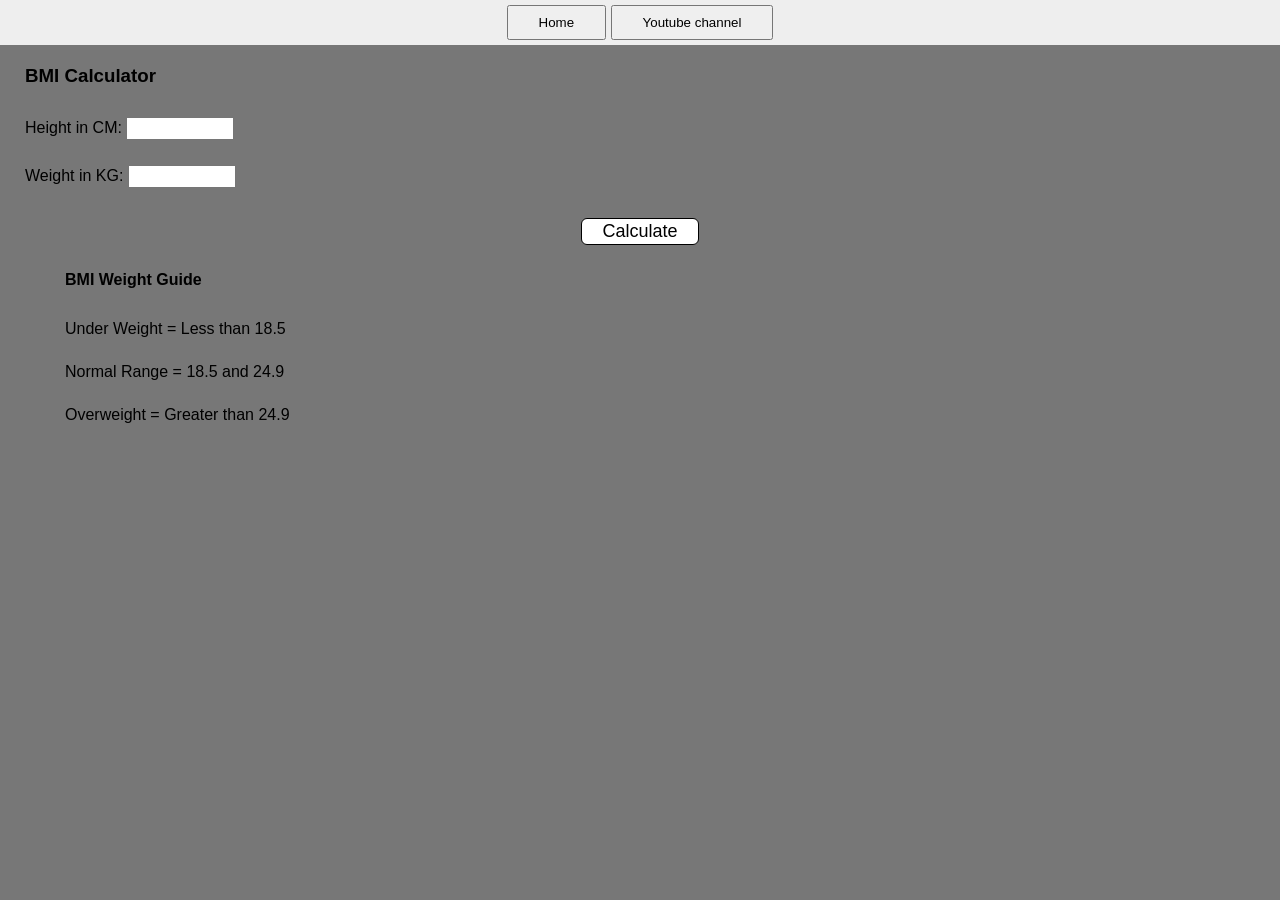
<file: 07_projects/2-BMI calculator/index.html>
<!DOCTYPE html>
<html>
<head>
    <title>BMI Calculator</title>

    <style>
        body {
            margin: 0;
            font-family: Arial, sans-serif;
            background-color: #777;
        }

        nav {
            background-color: #eee;
            padding: 5px;
            text-align: center;
        }

        nav button {
            padding: 8px 30px;
            cursor: pointer;
        }

        .container {
            margin: 20px 25px;
        }

        h3 {
            margin-bottom: 30px;
        }

        .input-group {
            margin-bottom: 25px;
        }

        input {
            width: 100px;
            height: 17px;
        }

        #calculate {
            display: block;
            margin: 30px auto 15px;
            padding: 2px 20px;
            font-size: 18px;
            background-color: white;
            border: 1px solid black;
            border-radius: 6px;
            cursor: pointer;
        }

        #result {
            text-align: center;
            font-weight: bold;
            margin: 15px;
        }

        .guide {
            margin-left: 40px;
            line-height: 27px;
        }
    </style>

</head>

<body>

    <nav>
        <button>Home</button>
        <button>Youtube channel</button>
    </nav>

    <div class="container">

        <h3>BMI Calculator</h3>

        <div class="input-group">
            <label>Height in CM:</label>
            <input type="number" id="height">
        </div>

        <div class="input-group">
            <label>Weight in KG:</label>
            <input type="number" id="weight">
        </div>

        <button id="calculate" onclick="calculateBMI()">
            Calculate
        </button>

        <div id="result"></div>

        <div class="guide">

            <h4>BMI Weight Guide</h4>

            <p>Under Weight = Less than 18.5</p>

            <p>Normal Range = 18.5 and 24.9</p>

            <p>Overweight = Greater than 24.9</p>

        </div>

    </div>

    <!-- External JavaScript File -->
    <script src="calculator.js"></script>

</body>
</html>
</file>
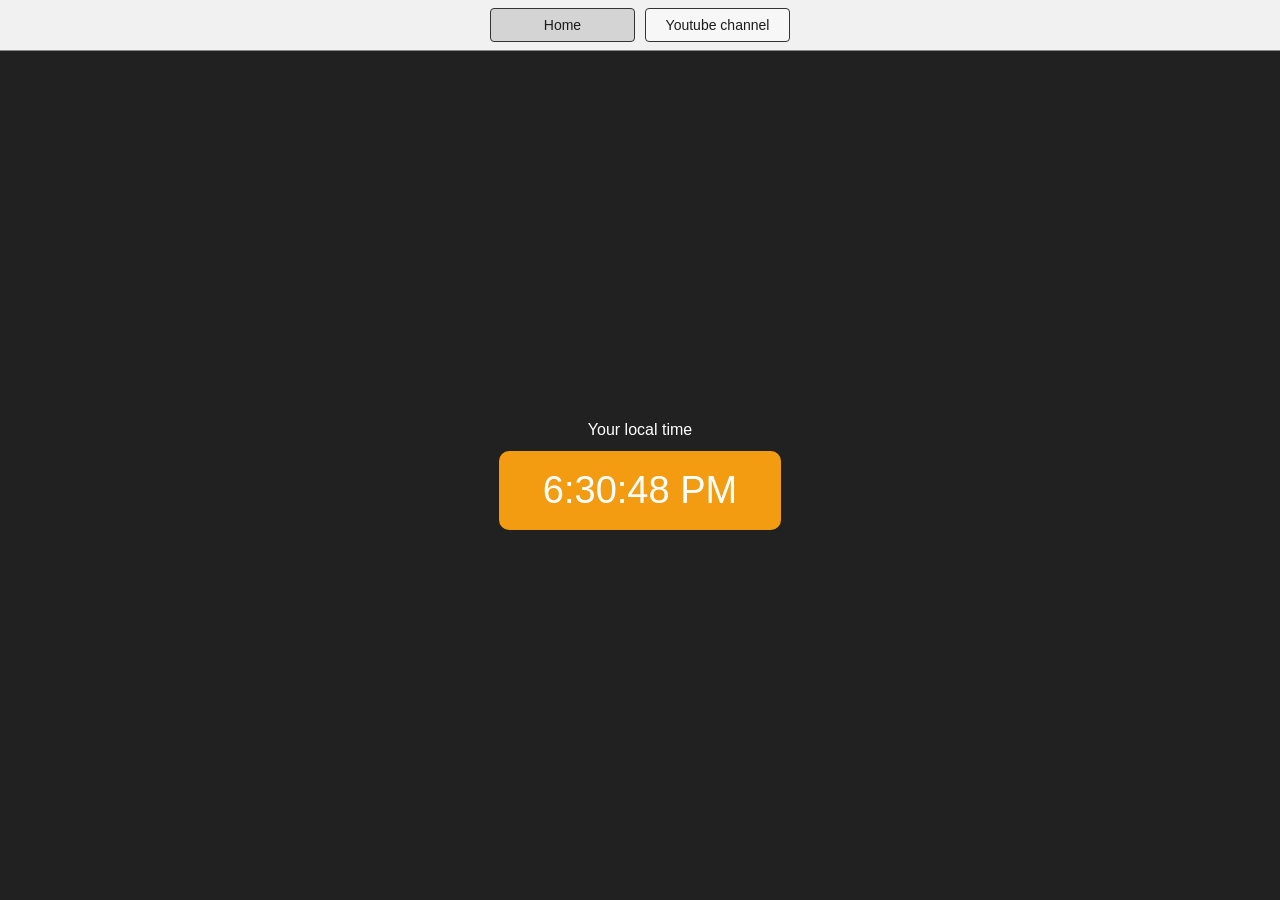
<file: 07_projects/3-DigitalClock/index.html>
<!DOCTYPE html>
<html lang="en">
<head>
  <meta charset="UTF-8" />
  <meta name="viewport" content="width=device-width, initial-scale=1.0" />
  <title>Your Local Time</title>
  <link rel="stylesheet" href="style.css" />
</head>
<body>
  <nav>
    <a href="#" class="active">Home</a>
    <a href="https://www.youtube.com" target="_blank" rel="noopener noreferrer">Youtube channel</a>
  </nav>

  <main class="center">
    <div id="banner">Your local time</div>
    <div id="clock"></div>
  </main>

  <script src="script.js"></script>
</body>
</html>
</file>
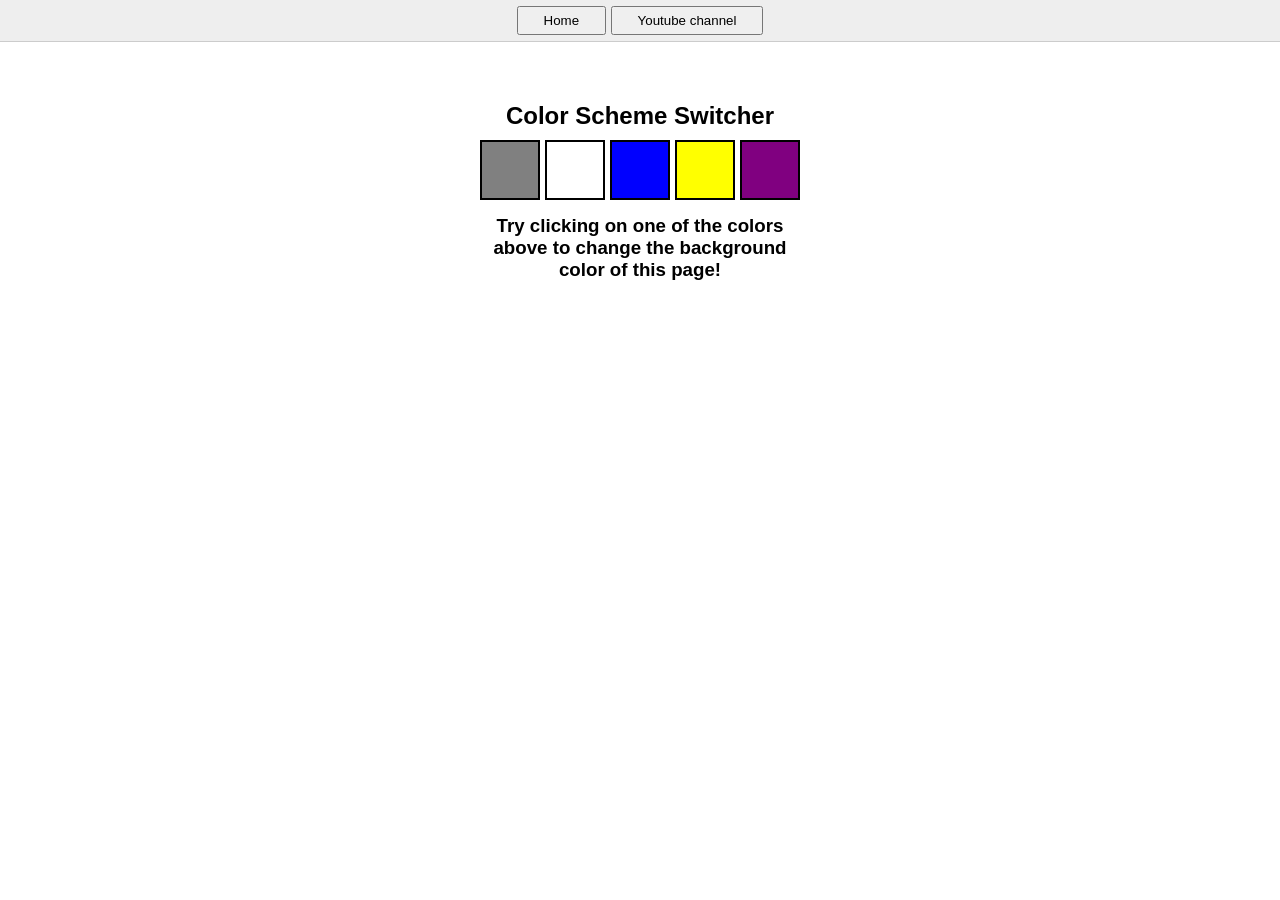
<file: 07_projects/colorChanger/index.html>
<!DOCTYPE html>
<html lang="en">
<head>
    <meta charset="UTF-8">
    <meta name="viewport" content="width=device-width, initial-scale=1.0">
    <title>Color Scheme Switcher</title>
    <link rel="stylesheet" href="style.css">
</head>
<body>

    <nav>
        <button>Home</button>
        <button>Youtube channel</button>
    </nav>

    <div class="container">

        <h2>Color Scheme Switcher</h2>

        <div class="colors">
            <span class="button" id="grey"></span>
            <span class="button" id="white"></span>
            <span class="button" id="blue"></span>
            <span class="button" id="yellow"></span>
            <span class="button" id="purple"></span>
        </div>

        <h3>
            Try clicking on one of the colors above
            to change the background color of this page!
        </h3>

    </div>

    <script src="script.js"></script>

</body>
</html>
</file>
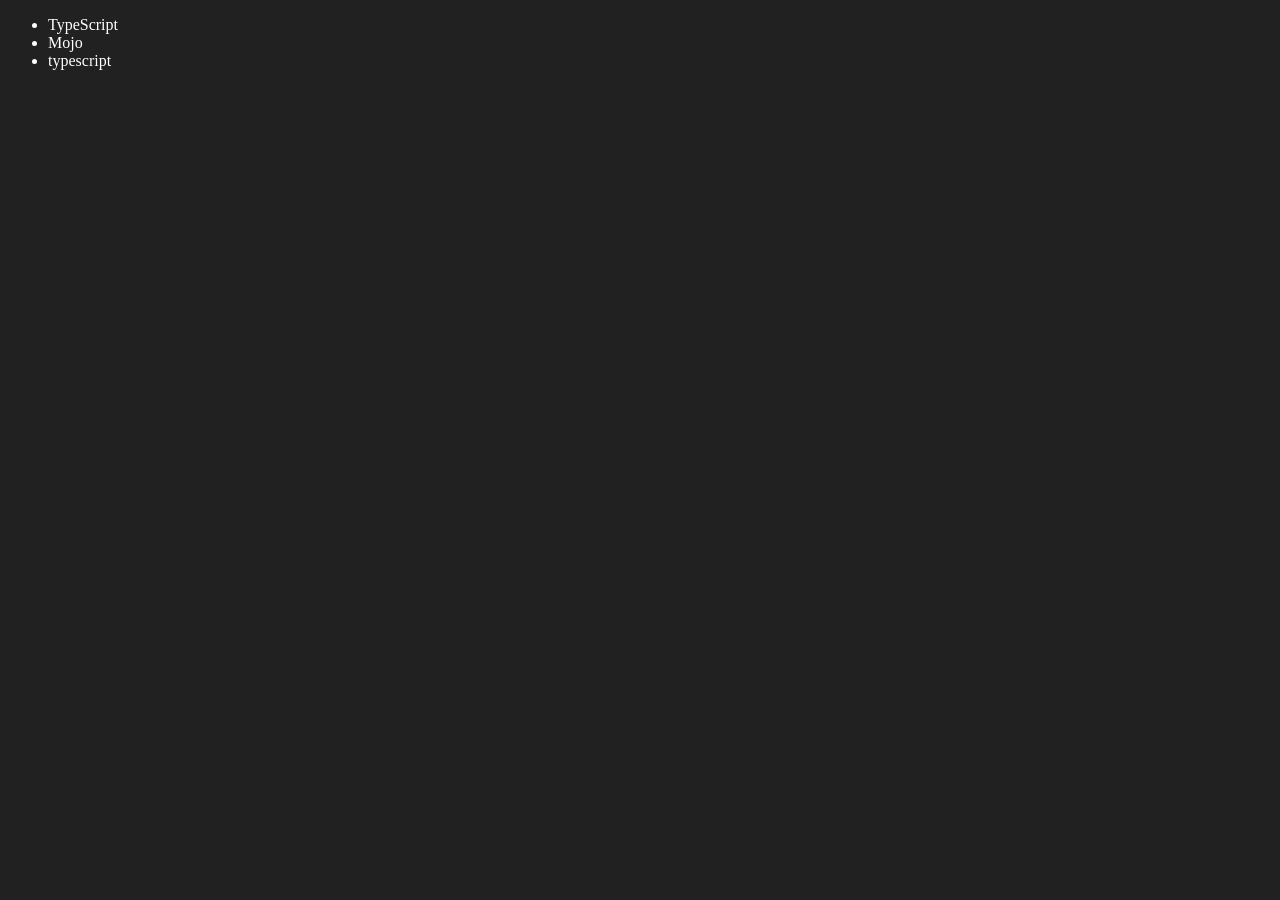
<file: 06_dom/four.html>
<!DOCTYPE html>
<html lang="en">
<head>
    <meta charset="UTF-8">
    <meta http-equiv="X-UA-Compatible" content="IE=edge">
    <meta name="viewport" content="width=device-width, initial-scale=1.0">
    <title>Chai aur code | DOM</title>
</head>
<body style="background-color: #212121; color: #fff;">
    <ul class="language">
        <li>Javascript</li>
    </ul>
</body>
<script>
    function addLanguage(langName){
        const li = document.createElement('li');
        li.innerHTML = `${langName}`
        document.querySelector('.language').appendChild(li)
    }
    addLanguage("python")
    addLanguage("typescript")

    function addOptiLanguage(langName){
        const li = document.createElement('li');
        li.appendChild(document.createTextNode(langName))
        document.querySelector('.language').appendChild(li)
    }
    addOptiLanguage('golang')

    //Edit
    const secondLang = document.querySelector("li:nth-child(2)")
    console.log(secondLang);
    //secondLang.innerHTML = "Mojo"
    const newli = document.createElement('li')
    newli.textContent = "Mojo"
    secondLang.replaceWith(newli)

    //edit
    const firstLang = document.querySelector("li:first-child")
    firstLang.outerHTML = '<li>TypeScript</li>'

    //remove
    const lastLang = document.querySelector('li:last-child')
    lastLang.remove()


</script>
</html>
</file>
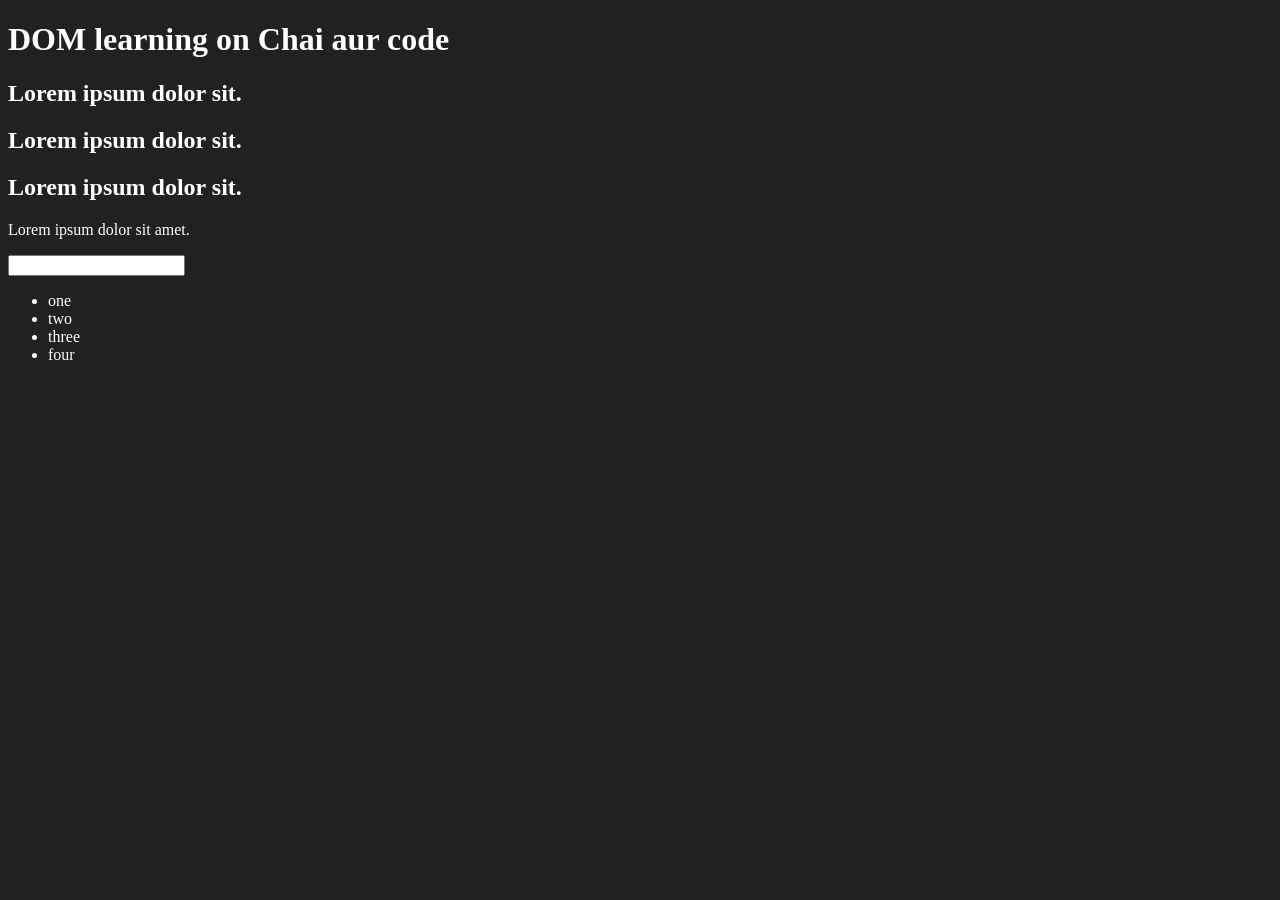
<file: 06_dom/one.html>
<!DOCTYPE html>
<html lang="en">
<head>
    <meta charset="UTF-8">
    
    <title>DOM learning</title>
    <style>
        .bg-black{
            background-color: #212121;
            color: #fff;
        }
    </style>
</head>
<body class="bg-black">
    <div >
        <h1  id="title" class="heading">DOM learning on Chai aur code <span style="display: none;">test text</span></h1>
        <h2>Lorem ipsum dolor sit.</h2>
        <h2>Lorem ipsum dolor sit.</h2>
        <h2>Lorem ipsum dolor sit.</h2>
        <p>Lorem ipsum dolor sit amet.</p>
        <input type="password" name="" id="">

        <ul>
            <li class="list-item">one</li>
            <li class="list-item">two</li>
            <li class="list-item">three</li>
            <li class="list-item">four</li>
        </ul>
    </div>
</body>
</html>
</file>
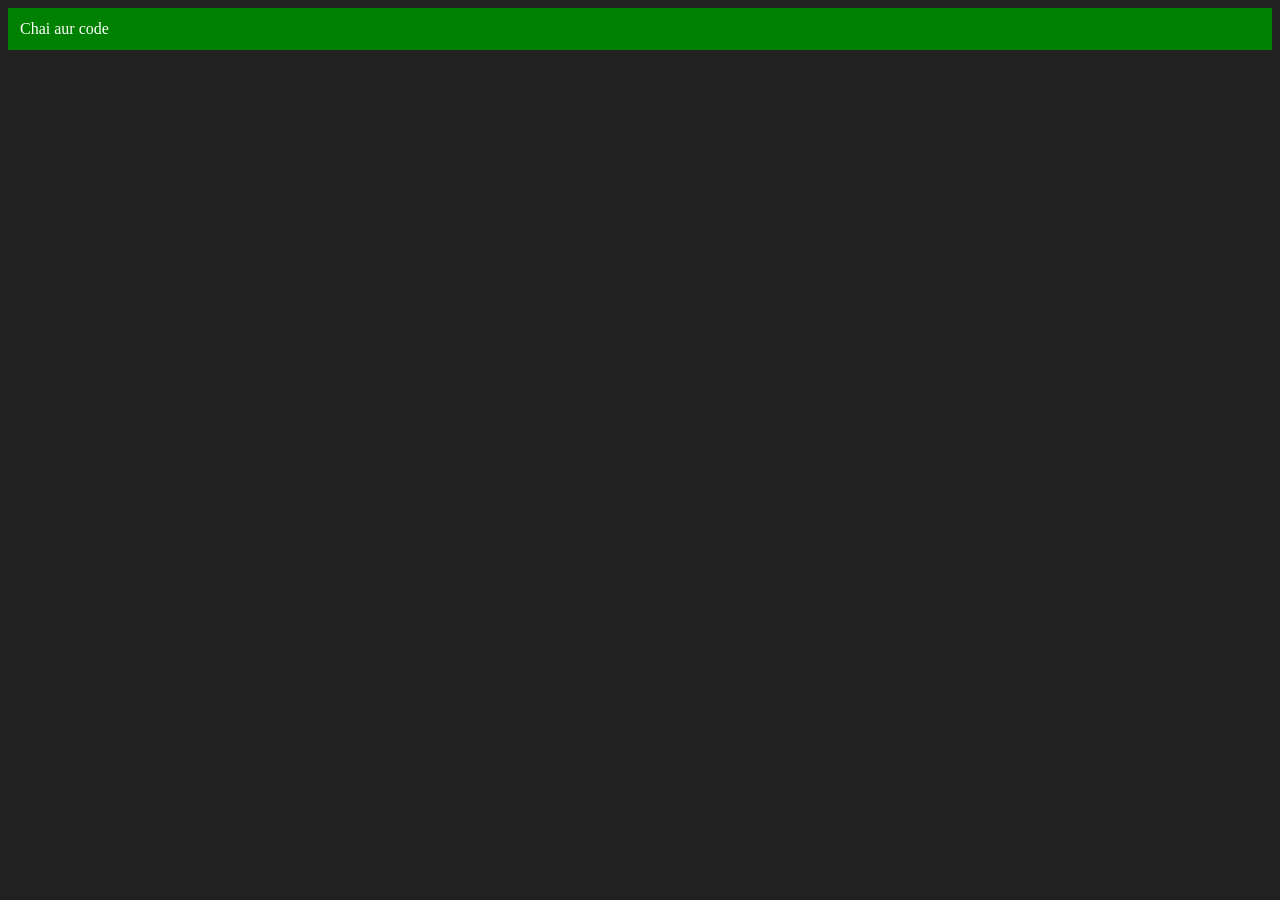
<file: 06_dom/three.html>
<!DOCTYPE html>
<html lang="en">
<head>
    <meta charset="UTF-8">
    <meta http-equiv="X-UA-Compatible" content="IE=edge">
    <meta name="viewport" content="width=device-width, initial-scale=1.0">
    <title>Chai aur code </title>
</head>
<body style="background-color: #212121; color: #fff;">
    
</body>
<script>
    const div = document.createElement('div')
    console.log(div);
    div.className = "main"
    div.id = Math.round(Math.random() * 10 + 1)
    div.setAttribute("title", "generated title")
    div.style.backgroundColor = "green"
    div.style.padding = "12px"
    // div.innerText = "Chai aur code"
    const addText = document.createTextNode("Chai aur code")
    div.appendChild(addText)

    document.body.appendChild(div)
</script>
</html>
</file>
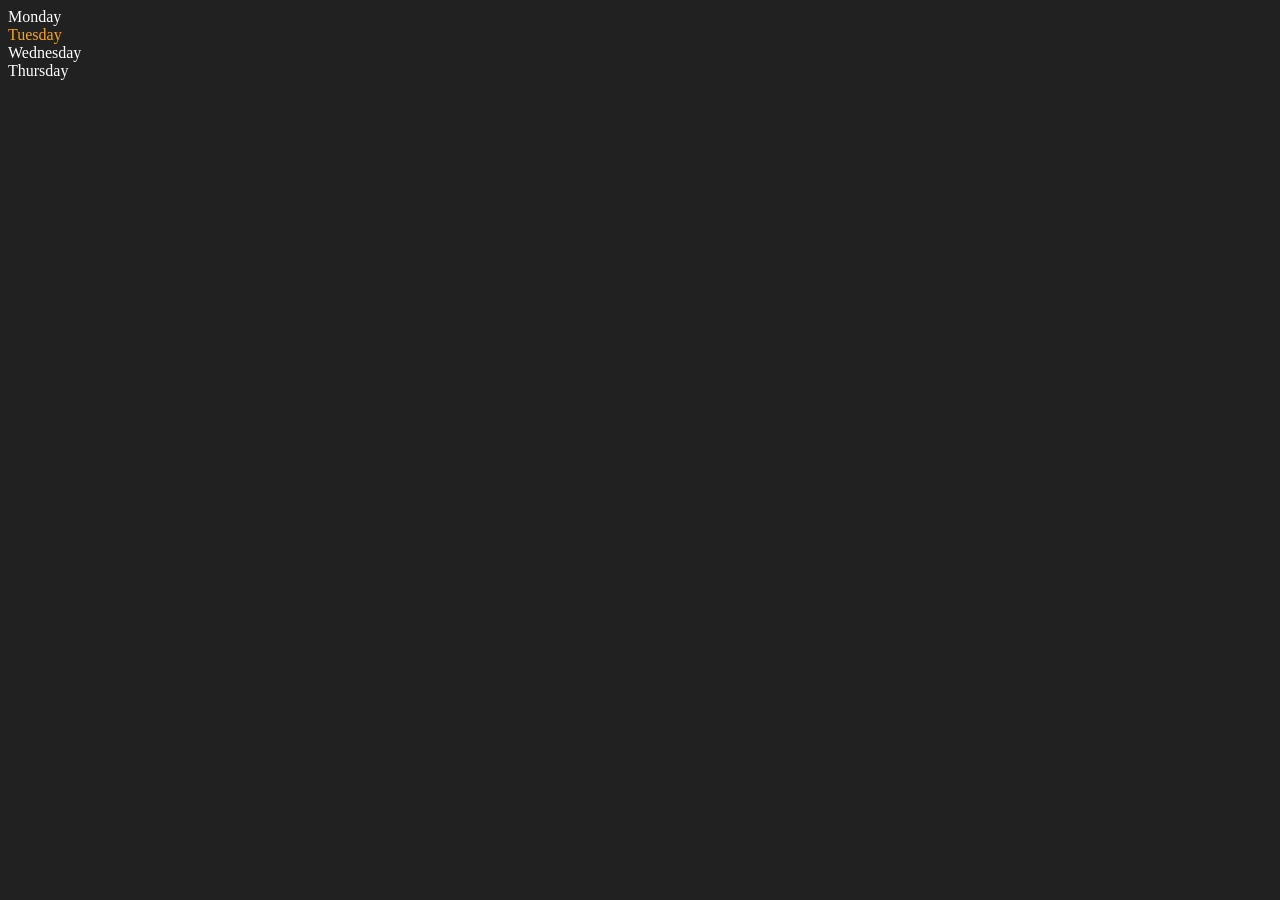
<file: 06_dom/two.html>
<!DOCTYPE html>
<html lang="en">
<head>
    <meta charset="UTF-8">
    <meta http-equiv="X-UA-Compatible" content="IE=edge">
    <meta name="viewport" content="width=device-width, initial-scale=1.0">
    <title>DOM | Chai aur code</title>
</head>
<body style="background-color: #212121; color: #fff;">
    <div class="parent">
        <!-- this is a comment -->
        <div class="day">Monday</div>
        <div class="day">Tuesday</div>
        <div class="day">Wednesday</div>
        <div class="day">Thursday</div>
    </div>
</body>
<script>
    const parent = document.querySelector('.parent')
    // console.log(parent);
    // console.log(parent.children);
    // console.log(parent.children[1].innerHTML);

    // for (let i = 0; i < parent.children.length; i++) {
    //      console.log(parent.children[i].innerHTML);
        
    // }
    parent.children[1].style.color = "orange"
    // console.log(parent.firstElementChild);
    // console.log(parent.lastElementChild);

    const dayOne = document.querySelector('.day')
    // console.log(dayOne);
    // console.log(dayOne.parentElement);
    // console.log(dayOne.nextElementSibling);

    console.log("NODES: ", parent.childNodes);
</script>
</html>
</file>
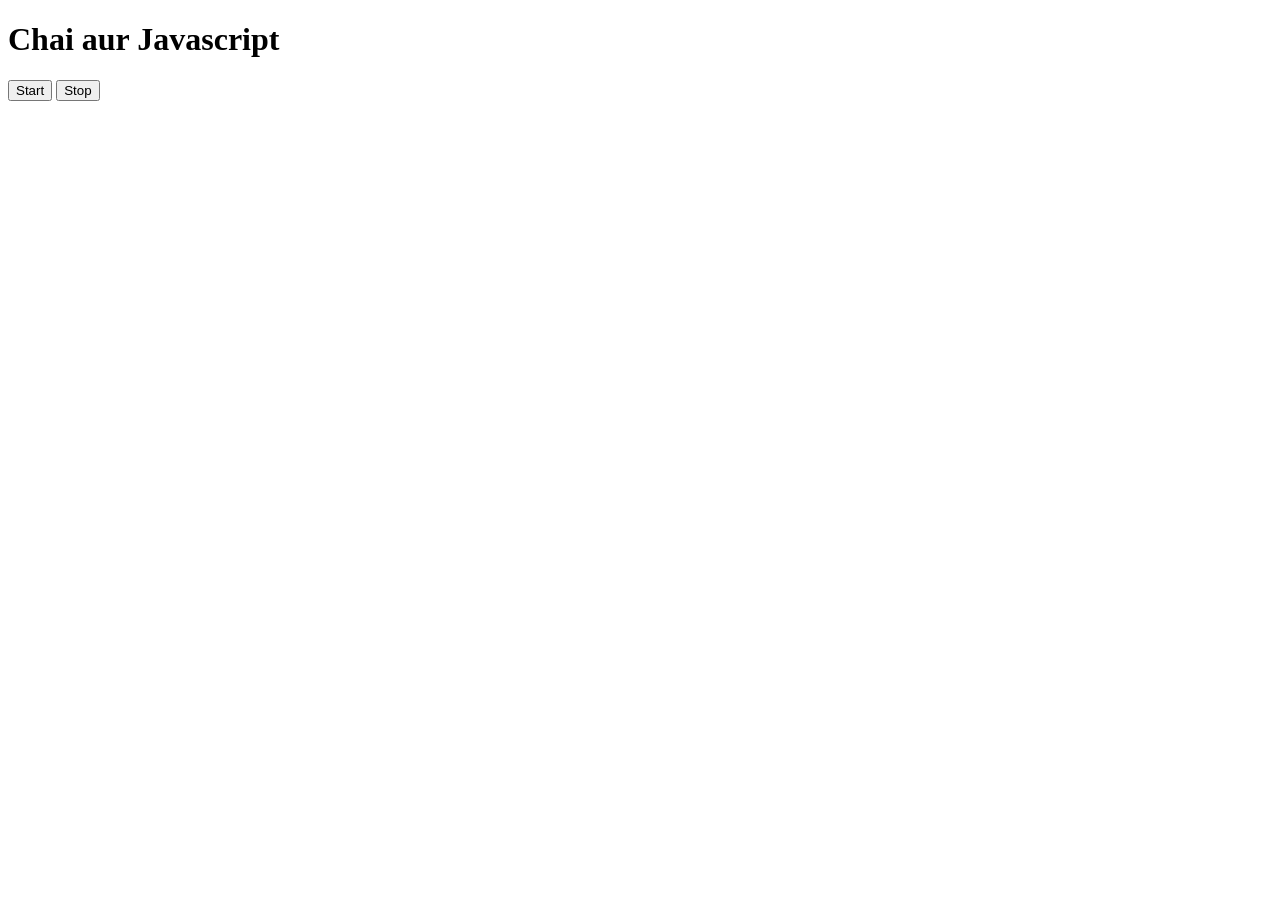
<file: 08_events/three.html>
<!DOCTYPE html>
<html lang="en">
<head>
    <meta charset="UTF-8">
    <meta name="viewport" content="width=device-width, initial-scale=1.0">
    <title>Document</title>
</head>
<body>
    <h1>Chai aur Javascript</h1>
    <button id="start">Start</button>
    <button id="stop">Stop</button>
</body>
<script>
    const sayDate = function(str){
        console.log(str, Date.now());
    }

    const intervalId = setInterval(sayDate, 1000, "hi")

    clearInterval(intervalId)
</script>
</html>
</file>
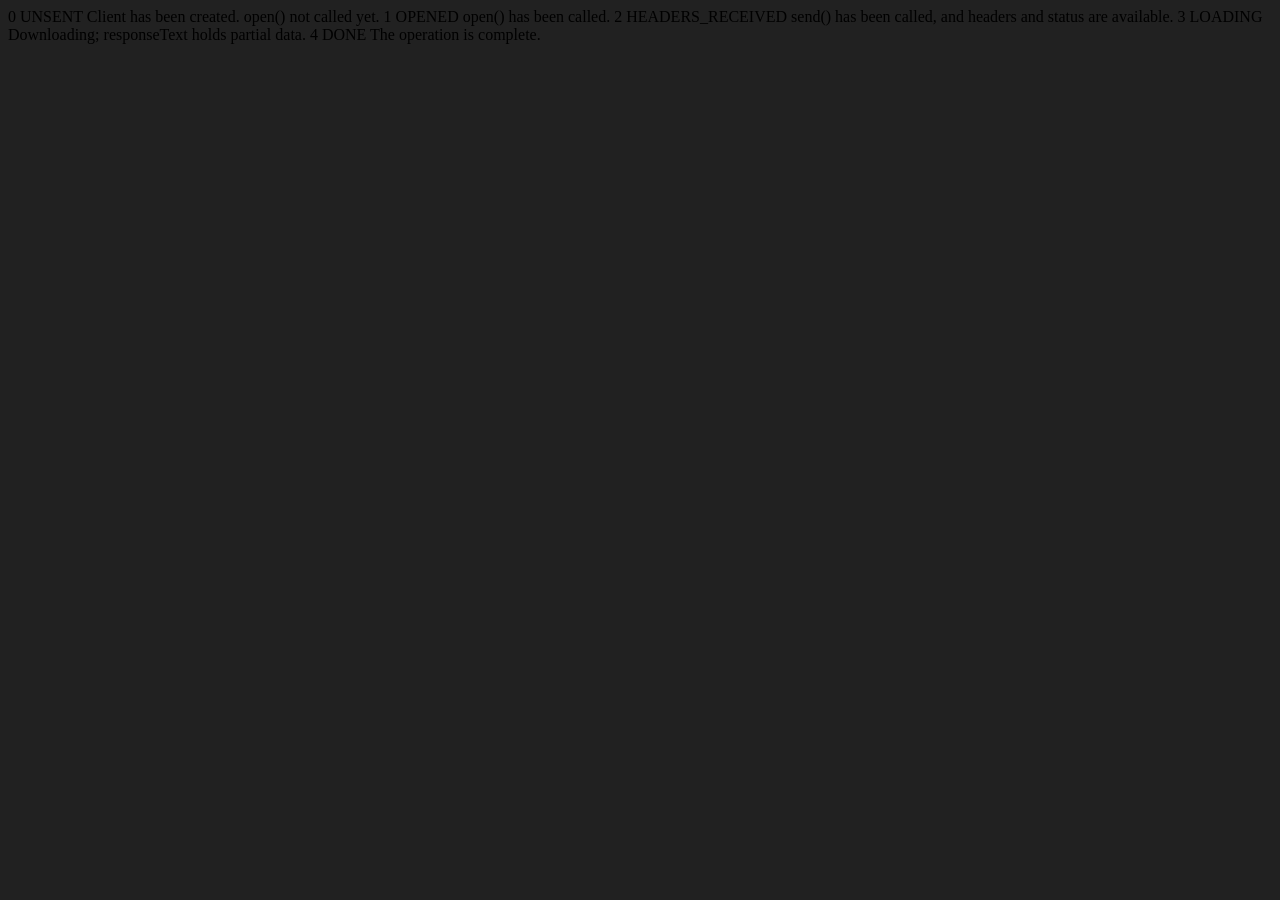
<file: 09_advance_one/ApiRequest.html>
<!DOCTYPE html>
<html lang="en">
<head>
    <meta charset="UTF-8">
    <meta name="viewport" content="width=device-width, initial-scale=1.0">
    <title>Document</title>
</head>
<body style="background-color: #212121;">
    0	UNSENT	Client has been created. open() not called yet.
1	OPENED	open() has been called.
2	HEADERS_RECEIVED	send() has been called, and headers and status are available.
3	LOADING	Downloading; responseText holds partial data.
4	DONE	The operation is complete.
</body>
<script>
    const requestUrl = 'https://api.github.com/users/hiteshchoudhary'
    const xhr = new XMLHttpRequest();
    xhr.open('GET', requestUrl)
    xhr.onreadystatechange = function(){
        console.log(xhr.readyState);
        if (xhr.readyState === 4) {
            const data = JSON.parse(this.responseText)
            console.log(typeof data);
            console.log(data.followers);
        }
    }
    xhr.send();
</script>
</html>
</file>
<file: 07_projects/3-DigitalClock/style.css>
* {
  box-sizing: border-box;
  margin: 0;
  padding: 0;
}

body {
  background-color: #212121;
  color: #ffffff;
  font-family: Arial, Helvetica, sans-serif;
  display: flex;
  flex-direction: column;
  min-height: 100vh;
}

nav {
  background-color: #f1f1f1;
  padding: 8px 16px;
  display: flex;
  justify-content: center;
  align-items: center;
  gap: 10px;
  border-bottom: 1px solid #888888;
}

nav a {
  text-decoration: none;
  color: #1b1b1b;
  background-color: #f7f7f7;
  border: 1px solid #333333;
  border-radius: 4px;
  padding: 8px 16px;
  min-width: 145px;
  text-align: center;
  font-size: 14px;
  transition: background-color 0.2s ease;
}

nav a.active {
  background-color: #d4d4d4;
}

nav a:hover {
  background-color: #e2e2e2;
}

.center {
  flex: 1;
  display: flex;
  flex-direction: column;
  justify-content: center;
  align-items: center;
}

#banner {
  font-size: 16px;
  margin-bottom: 12px;
}

#clock {
  font-size: 38px;
  background-color: #f39c12;
  color: #ffffff;
  padding: 18px 44px;
  border-radius: 10px;
  min-width: 260px;
  text-align: center;
}
</file>
<file: 07_projects/colorChanger/style.css>
* {
    margin: 0;
    padding: 0;
    box-sizing: border-box;
}

body {
    font-family: Arial, sans-serif;
    background-color: white;
}

nav {
    background-color: #eee;
    padding: 6px;
    text-align: center;
    border-bottom: 1px solid #ccc;
}

nav button {
    padding: 5px 25px;
    cursor: pointer;
}

.container {
    margin-top: 60px;
    text-align: center;
}

h2 {
    font-size: 24px;
    margin-bottom: 10px;
}

.colors {
    display: flex;
    justify-content: center;
    gap: 5px;
}

.button {
    width: 60px;
    height: 60px;
    border: 2px solid black;
    cursor: pointer;
}

#grey {
    background-color: grey;
}

#white {
    background-color: white;
}

#blue {
    background-color: blue;
}

#yellow {
    background-color: yellow;
}
#purple {
    background-color: purple;
}

h3 {
    margin-top: 15px;
    max-width: 300px;
    margin-left: auto;
    margin-right: auto;
}
</file>
